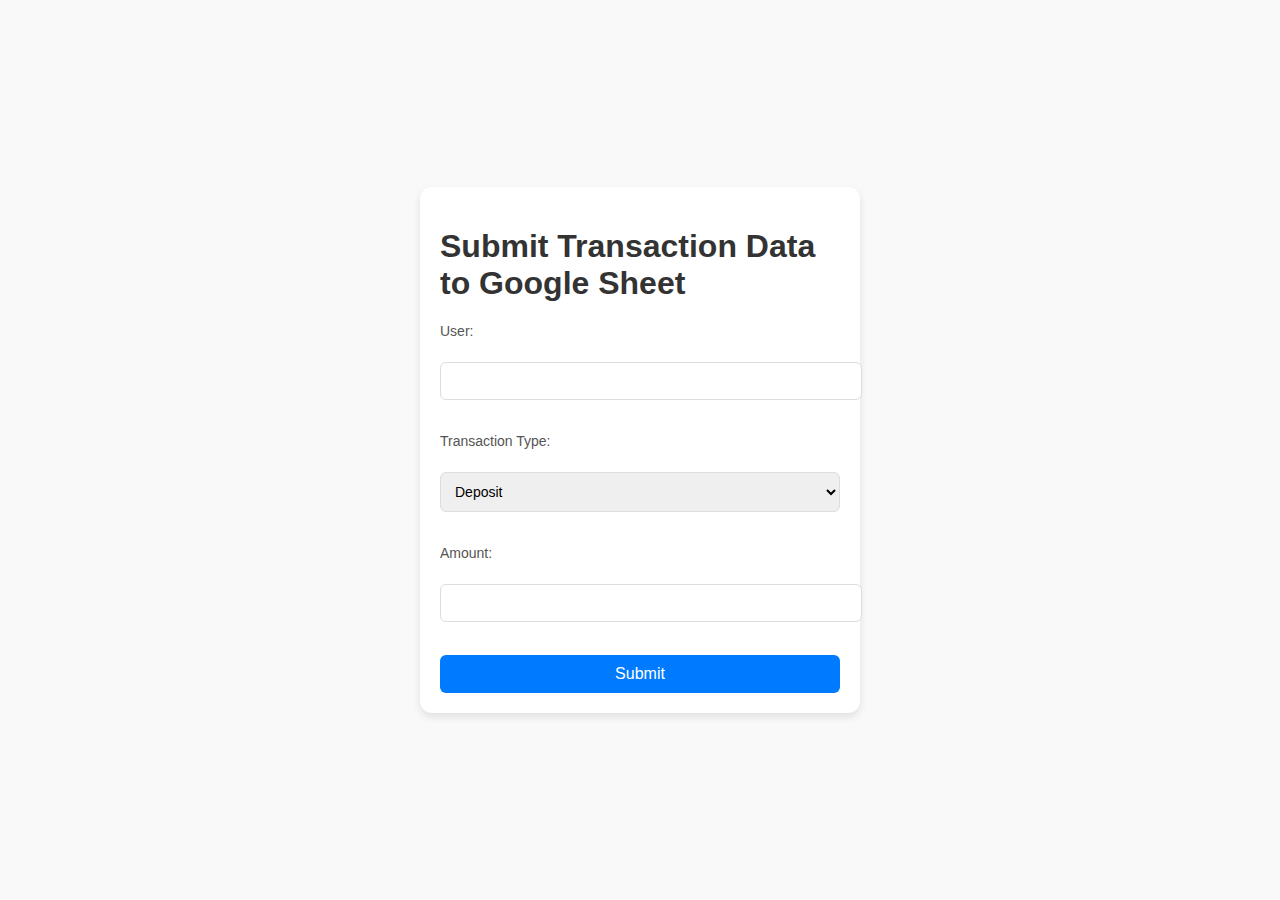
<file: index.html>
<!DOCTYPE html>
<html lang="en">
<head>
    <meta charset="UTF-8">
    <meta name="viewport" content="width=device-width, initial-scale=1.0">
    <title>Transaction System</title>
    <style>
      body {
        font-family: Arial, sans-serif;
        background-color: #f9f9f9;
        display: flex;
        justify-content: center;
        align-items: center;
        min-height: 100vh;
        margin: 0;
      }
  
      h1 {
        color: #333;
      }
  
      form {
        background-color: #ffffff;
        padding: 20px;
        border-radius: 12px;
        box-shadow: 0 4px 8px rgba(0, 0, 0, 0.1);
        max-width: 400px;
        width: 100%;
      }
  
      label {
        font-size: 14px;
        color: #555;
        display: block;
        margin-bottom: 5px;
      }
  
      input[type="text"],
      input[type="number"],
      select {
        width: 100%;
        padding: 10px;
        border: 1px solid #ddd;
        border-radius: 6px;
        margin-bottom: 15px;
        font-size: 14px;
      }
  
      button {
        width: 100%;
        background-color: #007bff;
        color: white;
        padding: 10px;
        font-size: 16px;
        border: none;
        border-radius: 6px;
        cursor: pointer;
        transition: background-color 0.3s;
      }
  
      button:hover {
        background-color: #0056b3;
      }
  
      #responseMessage {
        font-size: 14px;
        color: #008000;
        margin-top: 10px;
      }
    </style>
  </head>  
</head>
<body>

  <form id="transactionForm">
    <h1>Submit Transaction Data to Google Sheet</h1>
    <label for="user">User:</label><br>
    <input type="text" id="user" name="user" required><br><br>

    <label for="transactionType">Transaction Type:</label><br>
    <select id="transactionType" name="transactionType" required>
      <option value="Deposit">Deposit</option>
      <option value="Withdraw">Withdraw</option>
    </select><br><br>

    <label for="amount">Amount:</label><br>
    <input type="number" id="amount" name="amount" required><br><br>

    <button type="submit">Submit</button>
  </form>

  <p id="responseMessage"></p>

  <script>
    const scriptURL = "https://script.google.com/macros/s/AKfycbyJWyrgUhl9pPxqbFMwv4Cd49cNbjCD84zPoYS8AOIiM2Y7Su36L9Vspu5PeLeXJO8/exec"; // Replace with your Web App URL

    document.getElementById('transactionForm').addEventListener('submit', (e) => {
      e.preventDefault(); // Prevent form submission

      const formData = new FormData(e.target); // Collect form data
      const responseMessage = document.getElementById('responseMessage');

      fetch(scriptURL, {
        method: 'POST',
        body: formData
      })
        .then(response => response.text())
        .then(data => {
          responseMessage.textContent = data; // Display success or error message
          e.target.reset(); // Clear the form
        })
        .catch(error => {
          console.error('Error:', error);
          responseMessage.textContent = "An error occurred. Please try again.";
        });
    });
  </script>
  
</body>
</html>
</file>
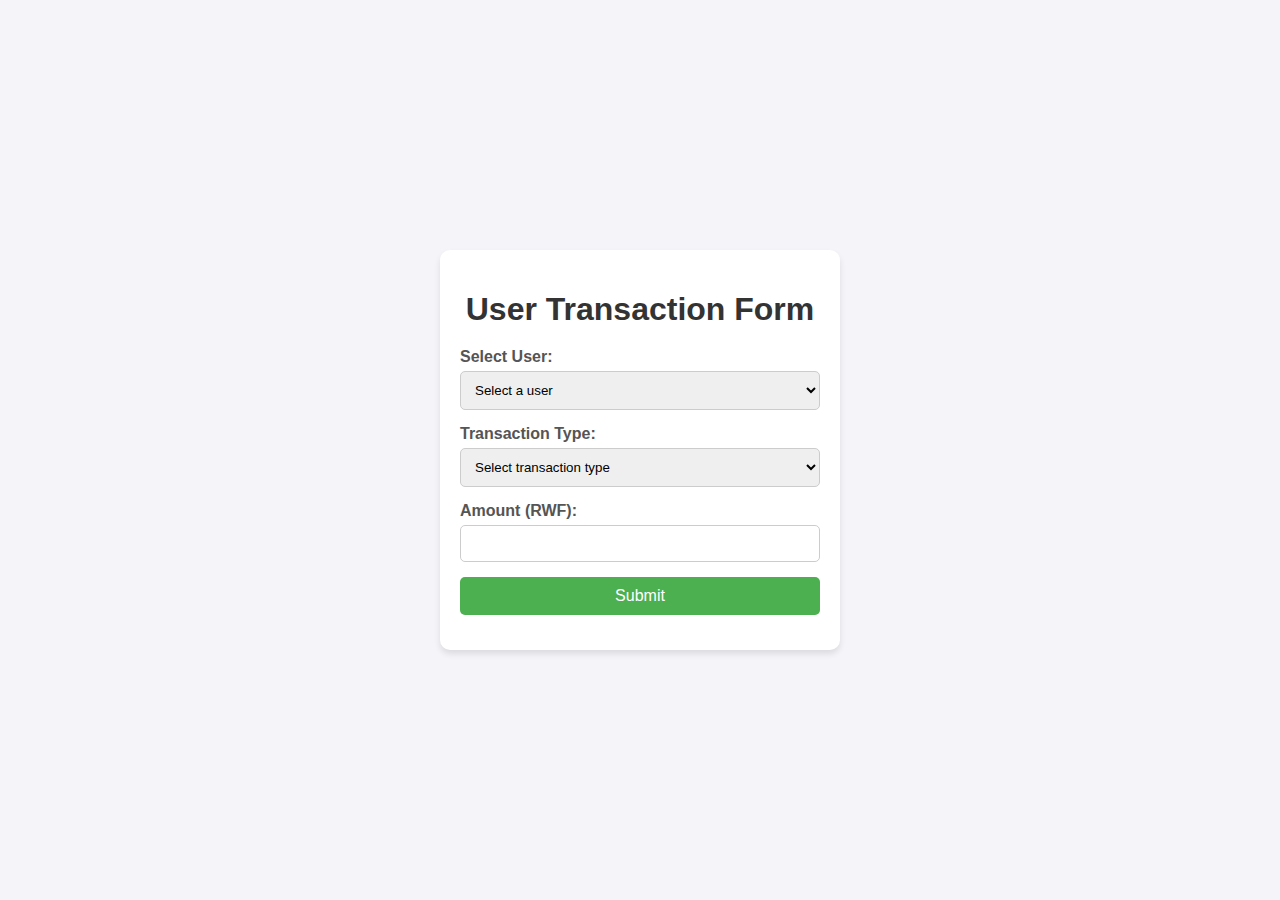
<file: test/indextest.html>
<!DOCTYPE html>
<html lang="en">
<head>
  <meta charset="UTF-8">
  <meta name="viewport" content="width=device-width, initial-scale=1.0">
  <title>User Transaction Form</title>
  <style>
    body {
      font-family: Arial, sans-serif;
      background-color: #f4f4f9;
      margin: 0;
      padding: 0;
      display: flex;
      justify-content: center;
      align-items: center;
      height: 100vh;
    }

    h1 {
      color: #333;
      text-align: center;
      margin-bottom: 20px;
    }

    form {
      background: #ffffff;
      border-radius: 10px;
      box-shadow: 0 4px 6px rgba(0, 0, 0, 0.1);
      padding: 20px;
      width: 100%;
      max-width: 400px;
      box-sizing: border-box;
    }

    label {
      font-weight: bold;
      display: block;
      margin-bottom: 5px;
      color: #555;
    }

    input[type="text"],
    input[type="number"],
    select {
      width: 100%;
      padding: 10px;
      margin-bottom: 15px;
      border: 1px solid #ccc;
      border-radius: 5px;
      box-sizing: border-box;
    }

    button {
      background-color: #4CAF50;
      color: white;
      border: none;
      padding: 10px 15px;
      border-radius: 5px;
      cursor: pointer;
      font-size: 16px;
      transition: background-color 0.3s;
      width: 100%;
    }

    button:hover {
      background-color: #45a049;
    }

    #responseMessage {
      margin-top: 15px;
      font-size: 14px;
      color: #666;
      text-align: center;
    }
  </style>
</head>
<body>
  <form id="transactionForm">
    <h1>User Transaction Form</h1>

    <label for="user">Select User:</label>
    <select id="user" name="user" required>
      <option value="" disabled selected>Select a user</option>
      <option value="Kamali">Kamali</option>
      <option value="Kalisa">Kalisa</option>
      <option value="Kamana">Kamana</option>
    </select>

    <label for="transactionType">Transaction Type:</label>
    <select id="transactionType" name="transactionType" required>
      <option value="" disabled selected>Select transaction type</option>
      <option value="deposit">Deposit</option>
      <option value="withdraw">Withdraw</option>
    </select>

    <label for="amount">Amount (RWF):</label>
    <input type="number" id="amount" name="amount" required>

    <button type="submit">Submit</button>
    <p id="responseMessage"></p>
  </form>

  <script>
    const scriptURL = "https://script.google.com/macros/s/AKfycbwuWFr041-5zc75AfHaCtOJ_H7Ic9ENLN-uBGUlktsTIfDOaHlPLKxVx-MKITvRXY0/exec";

    document.getElementById('transactionForm').addEventListener('submit', (e) => {
      e.preventDefault();

      const formData = new FormData(e.target);
      const responseMessage = document.getElementById('responseMessage');

      fetch(scriptURL, {
        method: 'POST',
        body: formData
      })
        .then(response => response.text())
        .then(data => {
          responseMessage.textContent = data;
          e.target.reset();
        })
        .catch(error => {
          console.error('Error:', error);
          responseMessage.textContent = "An error occurred. Please try again.";
        });
    });
  </script>
</body>
</html>
</file>
